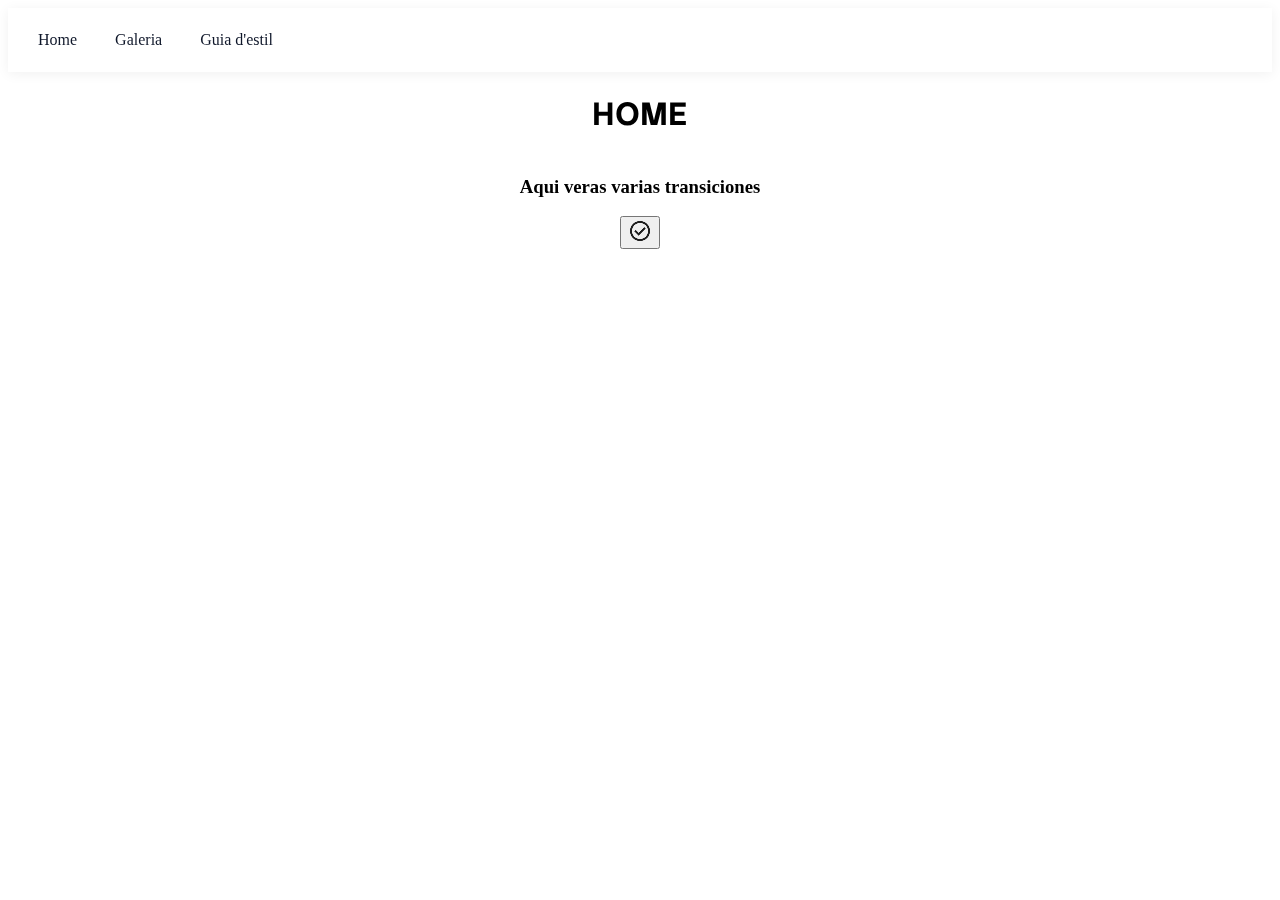
<file: index.html>
<!DOCTYPE html>
<html xmlns="http://www.w3.org/1999/xhtml">
    <head>
        <link rel="stylesheet" href="estils.css">
        <link rel="preconnect" href="https://fonts.googleapis.com">
        <link rel="preconnect" href="https://fonts.gstatic.com" crossorigin>
        <link href="https://fonts.googleapis.com/css2?family=Stack+Sans+Text:wght@200..700&display=swap" rel="stylesheet">
        <link rel="stylesheet" href="estils.css">
        <meta charset="UTF-8">
        <title>Transicions</title>
    </head>
    <body>
        <nav class="topnav">
            <ul class="menu">
                <li><a href="#">Home</a></li>
                <li><a href="galeria.html">Galeria</a></li>
                <li><a href="guia-estil.html">Guia d'estil</a></li>
            </ul>
        </nav>
        <div class="autocenter">
            <h1>HOME</h1>
            <h3>Aqui veras varias transiciones</h3>
            <button><img src="assets/img/check_circle_24dp_1F1F1F_FILL0_wght400_GRAD0_opsz24.png" alt=""></button>
        </div>
        <div class="cardsContainer">
            <div>
                
            </div>
        </div>
    </body>
</html>
</file>
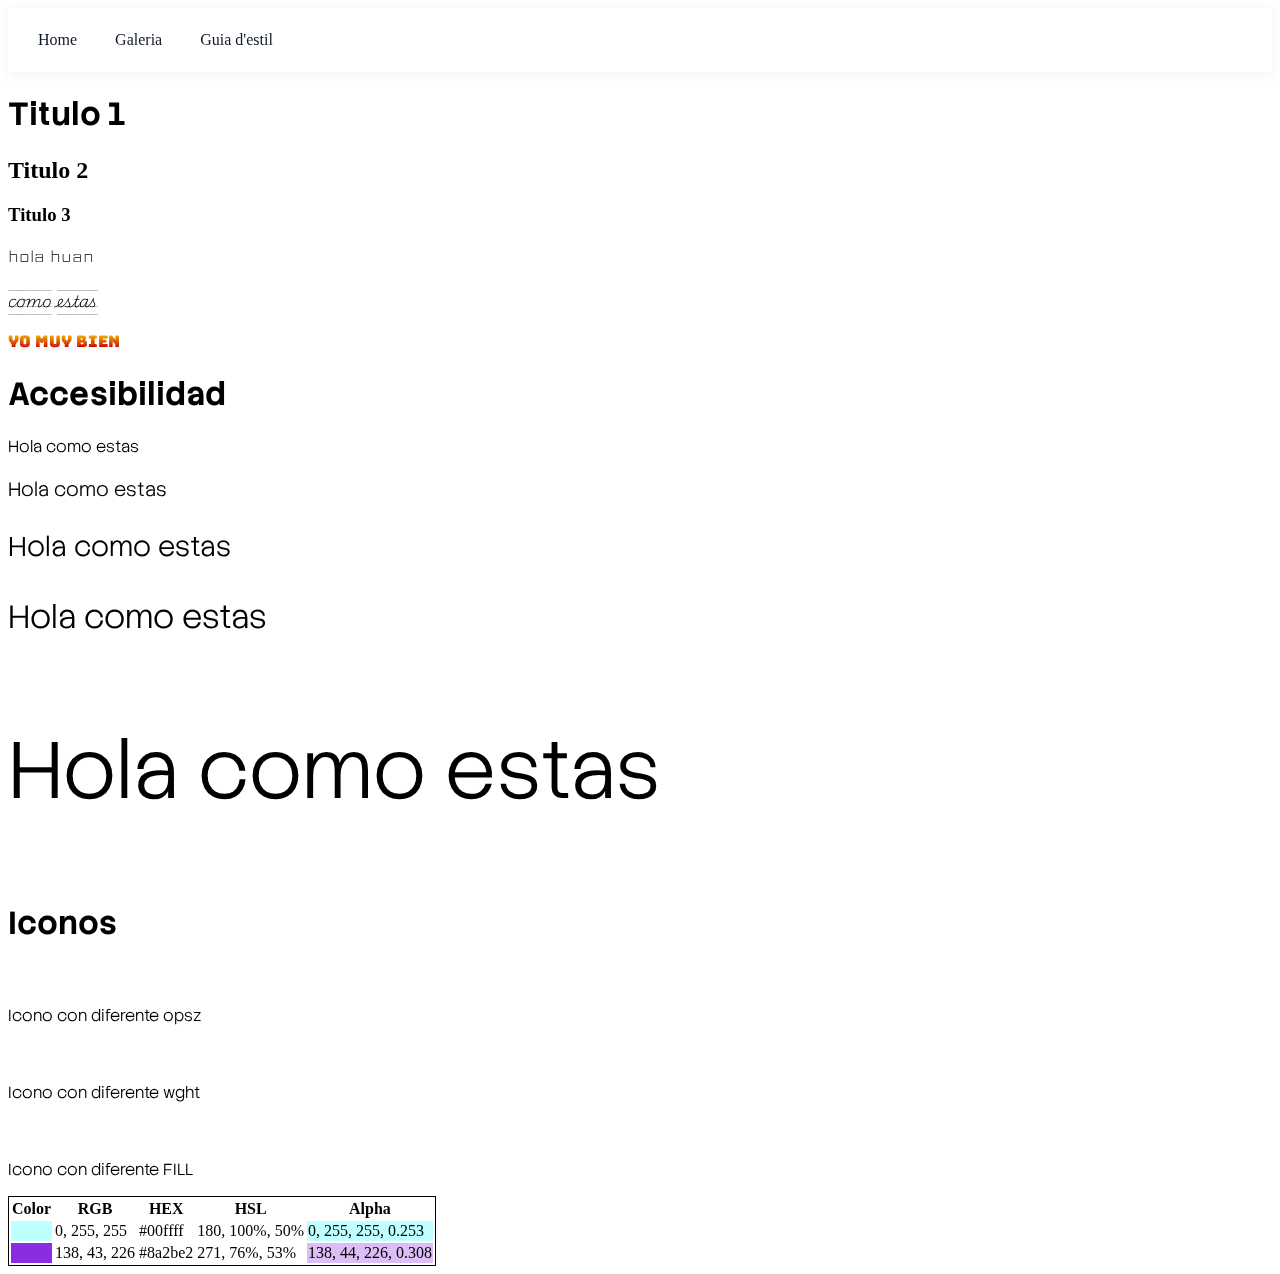
<file: guia-estil.html>
<!DOCTYPE html>
<html xmlns="http://www.w3.org/1999/xhtml">
    <head>
        <link rel="stylesheet" href="estils.css">
        <link rel="preconnect" href="https://fonts.googleapis.com">
        <link rel="preconnect" href="https://fonts.gstatic.com" crossorigin>
        <link href="https://fonts.googleapis.com/css2?family=Stack+Sans+Text:wght@200..700&display=swap" rel="stylesheet">
        <link href="https://fonts.googleapis.com/css2?family=Science+Gothic:wght@100..900&display=swap" rel="stylesheet">
        <link href="https://fonts.googleapis.com/css2?family=Playwrite+US+Trad+Guides&family=Science+Gothic:wght@100..900&display=swap" rel="stylesheet">
        <link href="https://fonts.googleapis.com/css2?family=Bungee+Spice&display=swap" rel="stylesheet">
        <link rel="stylesheet" href="estils.css">
        <meta charset="UTF-8">
        <title>Guia d’estil</title>
    </head>
    <body>
        <nav class="topnav">
            <ul class="menu">
                <li><a href="index.html">Home</a></li>
                <li><a href="galeria.html">Galeria</a></li>
                <li><a href="#">Guia d'estil</a></li>
            </ul>
        </nav>
        <div>
            <h1>Titulo 1</h1>
            <h2>Titulo 2</h2>
            <h3>Titulo 3</h3>
            <p class="science-gothic"> hola huan</p>
            <p class="playwrite-us-trad-guides-regular">como estas</p>
            <p class="bungee-spice-regular">yo muy bien</p>
        </div>
        <div>
            <h1>Accesibilidad</h1>
            <p style="font-size: 1rem;">Hola como estas</p>
            <p style="font-size: 1.2rem;">Hola como estas</p>
            <p style="font-size: 1.7rem;">Hola como estas</p>
            <p style="font-size: 2rem;">Hola como estas</p>
            <p style="font-size: 5rem;">Hola como estas</p>
        </div>
        <div>
            <h1>Iconos</h1>
            <div class="icon-ejemplo opsz"></div>
            <p>Icono con diferente opsz</p>

            <div class="icon-ejemplo wght"></div>
            <p>Icono con diferente wght</p>

            <div class="icon-ejemplo fill"></div>
            <p>Icono con diferente FILL</p>
        </div>
        <div>
            <table class="tabla">
                <tr> <th>Color</th> <th>RGB</th> <th>HEX</th> <th>HSL</th> <th>Alpha</th> </tr>
                <tr> <td style="background-color: rgba(0, 255, 255, 0.253);"></td> <td>0, 255, 255</td> <td>#00ffff</td> <td>180, 100%, 50%</td> <td style="background-color: rgb(0, 255, 255, 0.253);">0, 255, 255, 0.253</td> </tr>
                <tr> <td style="background-color: rgb(138, 44, 226);"></td> <td>138, 43, 226</td> <td>#8a2be2</td> <td>271, 76%, 53%</td> <td style="background-color: rgba(138, 44, 226, 0.308);">138, 44, 226, 0.308</td> </tr>
            </table>
        </div>
    </body>
</html>
</file>
<file: estils.css>
@import url('https://fonts.googleapis.com/css2?family=Science+Gothic:wght@100..900&display=swap');
@import url('https://fonts.googleapis.com/css2?family=Playwrite+US+Trad+Guides&family=Science+Gothic:wght@100..900&display=swap');
@import url('https://fonts.googleapis.com/css2?family=Stack+Sans+Text:wght@200..700&display=swap');
@import url('https://fonts.googleapis.com/css2?family=Bungee+Spice&display=swap');
:root{ 
  --nav-h: 64px;
  --page-max: 980px;
  --glass-bg: rgba(255,255,255,0.45);
  --glass-bd: rgba(255,255,255,0.6);
}
*{ box-sizing: border-box; }
/*TopNav*/
.topnav {
    --horizontal-padding: 16px;
    height: var(--nav-h);
    padding-left: var(--horizontal-padding);
    padding-right: var(--horizontal-padding);
    position: sticky;
    top: 0;
    z-index: 1000;
    height: var(--nav-h);
    display: flex;
    align-items: center;
    justify-content: space-between;
    gap: 16px;
    padding: 0 20px;
    border-bottom: 1px solid var(--glass-bd);
    background: var(--glass-bg);
    backdrop-filter: blur(10px) saturate(140%);
    -webkit-backdrop-filter: blur(10px) saturate(140%);
    box-shadow: 0 2px 12px rgba(0,0,0,0.06);
  }
  .topnav .menu{
    list-style: none;
    display: flex;
    gap: 18px;
    padding: 0;
    margin: 0;
  }
  .topnav .menu a{
    height: 100%;
    text-decoration: none;
    color: #0f172a;
    font-weight: 500;
    padding: 8px 10px;
    border-radius: 10px;
    transition: background-color 120ms ease, transform 80ms ease;
  }
  .topnav .menu a:hover{
    background: rgba(91, 255, 241, 0.281);
    transform: translateY(-1px);
  }
/*autocenter*/
.autocenter {
  display: flex;
  flex-direction: column;
  justify-content: space-between;
  justify-items: center;
  flex: 1;
  align-items: center;
  margin:  auto;
}
.center-text {
  max-width: 57%;
  font-size: 1.05rem;
  line-height: 1.6;
  margin: 20px auto;
  text-align: center;
}  
/*Cards*/
.card {
  border-radius: 3%;
  border: 2px solid black;
  height: 50vh;
  background-color: rgb(190, 190, 190);
}
.a:hover {
  transition: linear 0.5s;
  background-color: aquamarine;
  flex: 0 0 calc(33.333% - 1px) !important;
  max-width: calc(33.333% - 1px) !important;
  height: 53vh;
  box-shadow: 0 2px 12px rgba(0,0,0,2);
}
.b{
  background-image: url(./assets/img/kancolle1.jpg);
  background-repeat: no-repeat;
  background-position: center;
  background-size: cover;
}

.b:hover{
  transition: ease 2s;
  background-image: url(./assets/img/kancolle2.jpg);
}
.c {
  background-image: url(./assets/img/GirlsundPanzer1.png);
  background-repeat: no-repeat;
  background-position: center;
  background-size: cover;
}
.c:hover{
  transition: linear(0, 1, 0.5, 1, 0.9,1);
  transition-duration: 1s;
  background-image: url(./assets/img/GirlsundPanzer2.jpg);
  flex: 0 0 calc(33.333% - 1px) !important;
  max-width: calc(33.333% - 1px) !important;
  height: 53vh;
}
/*Columnas*/
.col3 {
  display: flex;
  flex-wrap: nowrap;
  justify-content: center;
  gap: 32px;
  padding: 20px;
  list-style: none;
  margin: 0 auto;
}
.col3 > li {
  flex: 0 0 calc(33.333% - 32px);
  max-width: calc(33.333% - 32px);
  display: flex;
  flex-direction: column;
  align-items: center;
}
.col3 > li img {
  display: block;
  margin-bottom: 8px;
  width: 60px;
  height: auto;
}
.col3 > li h4 {
  margin: 0;
  font-size: 1.1rem;
  font-weight: 800;
}

/*tabla*/
.tabla {
  border: 1px solid black;
}
.tabla > tr {
  border: 1px solid black;
}
.tabla > tr > td {
  border: 1px solid black;
}
.tabla > tr > th {
  border: 1px solid black;
}

/*Animaciones*/
@keyframes girar {
  0%   { transform: rotate(0deg)}
  50%  { transform: rotate(180deg)}
  100% { transform: rotate(360deg)}
}
@keyframes bloc {
  0%    {background-color: aqua; opacity: 10%; border-radius: 0px;}
  25%   {transform: rotate(180deg); background-color: rgb(255, 132, 224); opacity: 50%;}
  50%   {transform: rotate(360deg); background-color: rgb(85, 0, 165); opacity: 100%;  border-radius: 50%;}
  75%   {transform: translateY(20vw); background-color: rgb(70, 175, 0); opacity: 50%;}
  100%    {transform: translateY(-20vw); background-color: rgb(0, 255, 157); opacity: 10%; border-radius: 100%;}
}
@keyframes reveal {
  0% {
    opacity: 0;
    transform: translateY(100px);
  }
  100% {
    opacity: 1;
    transform: translateY(0);
  }
}
@keyframes shake {
  0% { transform: translateX(-1vh); }
  100% { transform: translateX(1vh); }
}
@keyframes pulse {
  0% { background-color: rgb(190, 190, 190); }
  100% { background-color: aquamarine; }
}
@supports not (animation-timeline: view()) {
  .scrollblq {
    opacity: 1;
    transform: translateY(0);
    animation-name: none;
  }
}
.lod {
  animation: girar 1s linear infinite;
  width: 5vh;
  margin-top: 5vh;
  border-radius: 100%;
}
.bloc {
  animation: bloc 10s linear infinite;
  width: 50vw;
  margin-top: 15vw;
}
.scrollblq {
  margin-top: 40vh;
  animation-name: reveal,shake;
  animation-duration: 1s,0.1s;
  animation-fill-mode: both;

  animation-timeline: view();
  animation-range: entry 0% cover 77%;
}

/*Fuentes*/
h1 {
  font-family: "Stack Sans Text", sans-serif;
  font-optical-sizing: auto;
  font-weight: 700;
  font-style: normal;
}
p {
  font-family: "Stack Sans Text", sans-serif;
  font-optical-sizing: auto;
  font-weight: 200;
  font-style: normal;
}
.science-gothic {
  font-family: "Science Gothic", sans-serif;
  font-optical-sizing: auto;
  font-weight: weight;
  font-style: normal;
  font-variation-settings:
    "slnt" 0,
    "wdth" 100,
    "CTRS" 0;
}
.playwrite-us-trad-guides-regular {
  font-family: "Playwrite US Trad Guides", cursive;
  font-weight: 400;
  font-style: normal;
}
.bungee-spice-regular {
  font-family: "Bungee Spice", sans-serif;
  font-weight: 400;
  font-style: normal;
}
/*Icon*/
.icon-ejemplo {
  font-family: 'Material Symbols Outlined';
  font-variation-settings: 'opsz' 24, 'wght' 400, 'FILL' 0;
  font-size: 48px;
  display: inline-block;
  margin: 10px;
  color: #4CAF50;
  transition: font-variation-settings 0.3s ease;
}
.opsz {
  font-size: 24px;
  font-variation-settings: 'opsz' 48;
}
.wght {
  font-variation-settings: 'wght' 700;
}
.fill {
  font-variation-settings: 'FILL' 1;
}
</file>
